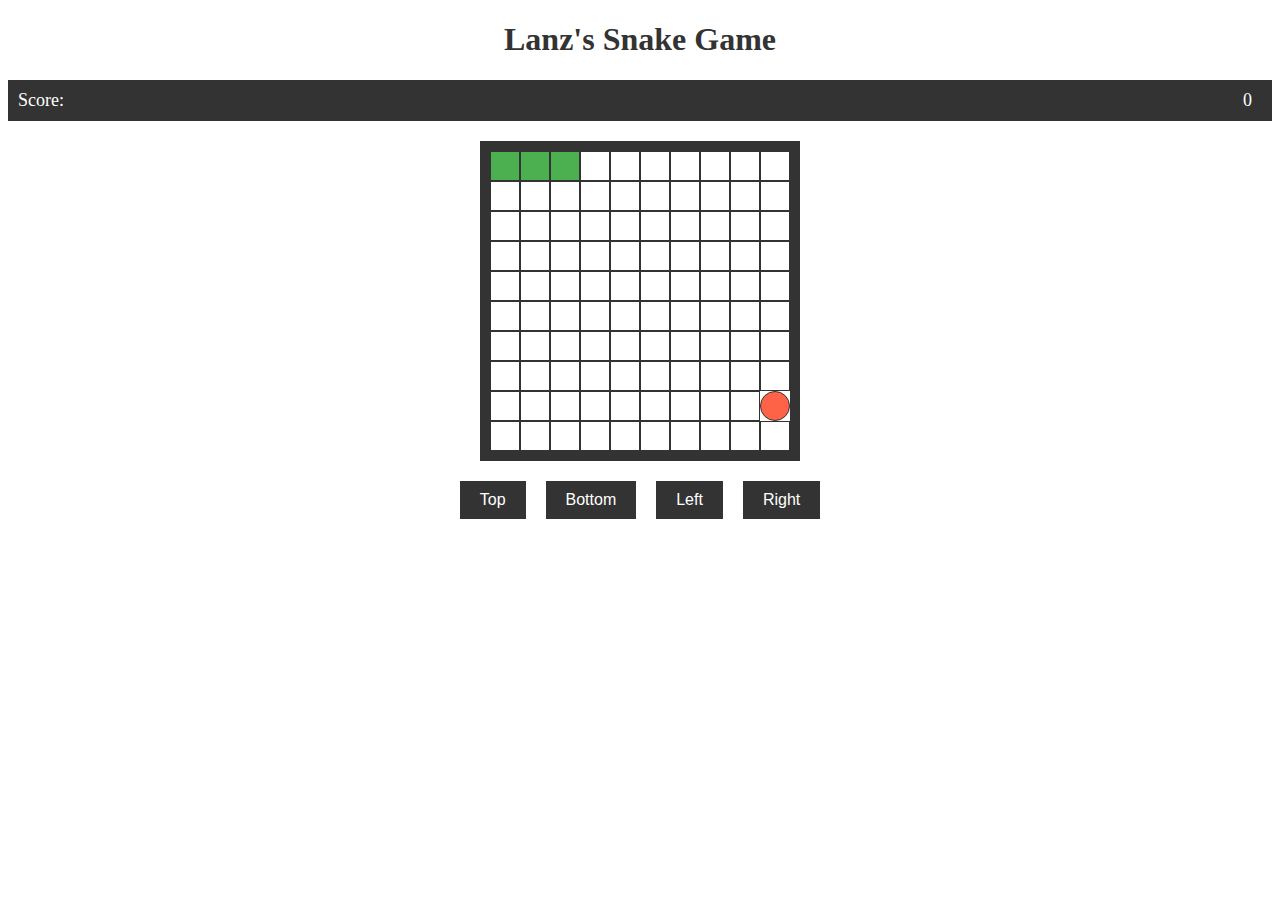
<file: index.html>
<!DOCTYPE html>
<html lang="en">
<head>
    <meta charset="UTF-8">
    <meta name="viewport" content="width=device-width, initial-scale=1.0">
    <title>Snake Game</title>
    <link rel="stylesheet" href="style.css">
</head>
<body>
    <h1>Lanz's Snake Game</h1>
    <div class="scoreBox">
        <span>Score: </span>
        <span class="scoreDisplay">0</span>
    </div>
    <div class="scoreDisplay"></div>
    <div class="grid"></div>
    <div class="button">
        <button class="top">Top</button>
        <button class="bottom">Bottom</button>
        <button class="left">Left</button>
        <button class="right">Right</button>
    </div>
    <div class="popup">
        <button class="playAgain">Play Again</button>
    </div>

   <script src="script.js"></script>
</body>
</html>
</file>
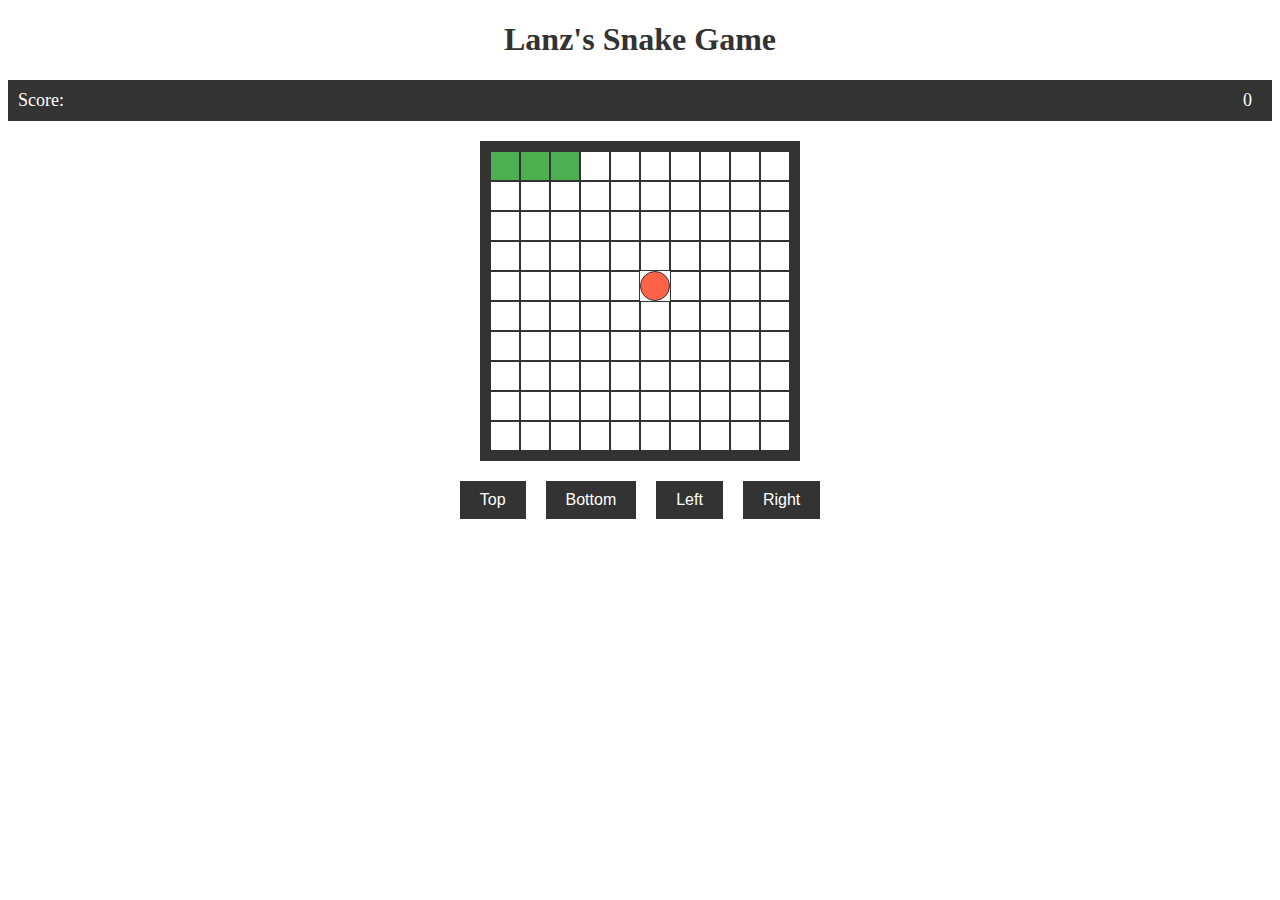
<file: snakeGame.html>
<!DOCTYPE html>
<html lang="en">
<head>
    <meta charset="UTF-8">
    <meta name="viewport" content="width=device-width, initial-scale=1.0">
    <title>Snake Game</title>
    <link rel="stylesheet" href="style.css">
</head>
<body>
    <h1>Lanz's Snake Game</h1>
    <div class="scoreBox">
        <span>Score: </span>
        <span class="scoreDisplay">0</span>
    </div>
    <div class="scoreDisplay"></div>
    <div class="grid"></div>
    <div class="button">
        <button class="top">Top</button>
        <button class="bottom">Bottom</button>
        <button class="left">Left</button>
        <button class="right">Right</button>
    </div>
    <div class="popup">
        <button class="playAgain">Play Again</button>
    </div>

   <script src="script.js"></script>
</body>
</html>
</file>
<file: style.css>
.body {
    background: #f2f2f2;
    font-family: 'Arial', sans-serif;
}

h1 {
    text-align: center;
    color: #333;
}

.grid {
    width: 300px;
    height: 300px;
    border: 10px solid #333; 
    margin: 20px auto;
    display: grid;
    grid-template-columns: repeat(10, 1fr);
}

.grid div {
    width: calc(30px - 2px); 
    height: calc(30px - 2px);
    border: 1px solid #333;
}

.snake {
    background: #4CAF50;
    border: 1px solid #333;
}

.apple {
    background: #FF6347;
    border-radius: 50%;
    border: 1px solid #333;
}

.button {
    display: flex;
    justify-content: center;
    margin-bottom: 20px;
}

.button button {
    margin: 0 10px;
    padding: 10px 20px;
    font-size: 16px;
    background: #333;
    color: #fff;
    border: none;
    cursor: pointer;
}

.popup {
    background: url('samuel.png'); 
    background-size: cover;
    width: 900px; 
    height: 750px;
    position: fixed;
    top: 50%;
    left: 50%;
    transform: translate(-50%, -50%);
    display: flex;
    flex-direction: column;
    justify-content: center;
    align-items: center;
    border-radius: 10px;
    box-shadow: 0 4px 8px rgba(0, 0, 0, 0.1);
}

.playAgain {
    margin-top: 500px; 
    padding: 20px 40px; 
    font-size: 24px; 
    background: #0b0101;
    color: #fff;
    border: none;
    cursor: pointer;
    border-radius: 10px;
}



.scoreBox {
    display: flex;
    justify-content: space-between;
    align-items: center;
    padding: 10px;
    background: #333;
    color: #fff;
    font-size: 18px;
}

.scoreBox span {
    margin-right: 10px;
}
</file>
